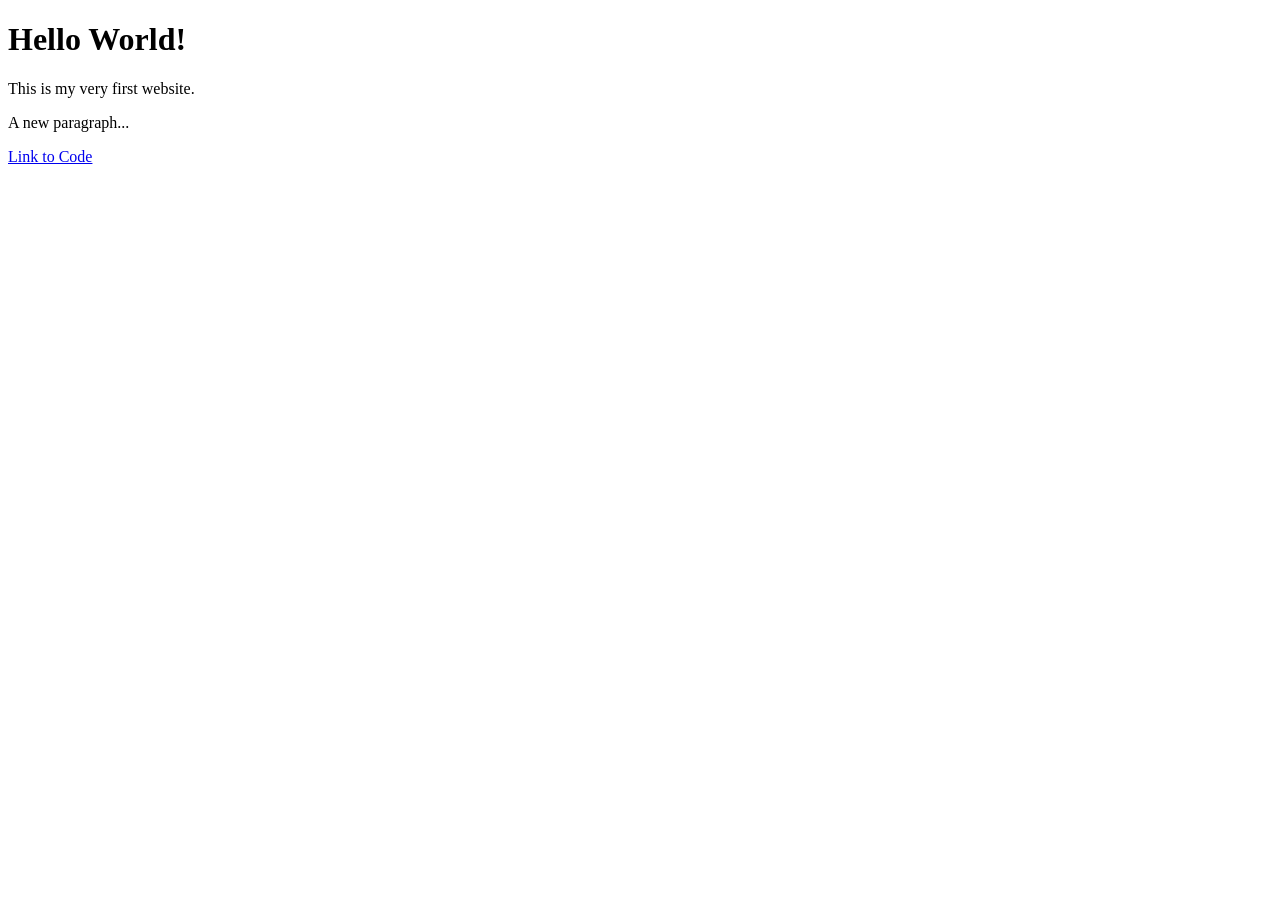
<file: index.html>
<!doctype html>
<html>
  <head>
    <title>My First Website</title>
  </head>

  <body>
    <h1>Hello World!</h1>
    <p>This is my very first website.</p>
	<p>A new paragraph...</p>
	<a href="https://github.com/dbingema/D3.js-and-React-Course">Link to Code</a>
	
		
	<!-- Load D3.js from CDN -->
	<script src="https://d3js.org/d3.v7.min.js"></script>

	<script>
	  // Data
	  const data = [
		{ name: "A", value: 1 },
		{ name: "B", value: 5 },
		{ name: "C", value: 8 },
		{ name: "D", value: 10 }
	  ];

	  // Define chart dimensions
	  const width = 500;
	  const height = 300;
	  const margin = 40;

	  // Create SVG element
	  const svg = d3.select("body")
		.append("svg")
		.attr("width", width)
		.attr("height", height);

	  // Define scale for bar heights
	  const yScale = d3.scaleLinear()
		.domain([0, d3.max(data, d => d.value)])
		.range([height - margin, margin]);

	  // Define scale for bar positions
	  const xScale = d3.scaleBand()
		.domain(data.map(d => d.name))
		.range([margin, width - margin])
		.padding(0.2);

	  // Create bars
	  svg.selectAll("rect")
		.data(data)
		.enter()
		.append("rect")
		.attr("x", d => xScale(d.name))
		.attr("y", d => yScale(d.value))
		.attr("width", xScale.bandwidth())
		.attr("height", d => height - margin - yScale(d.value))
		.attr("fill", "steelblue");

	  // Add labels below the bars
	  svg.selectAll("text")
		.data(data)
		.enter()
		.append("text")
		.text(d => d.name)
		.attr("x", d => xScale(d.name) + xScale.bandwidth() / 2)
		.attr("y", height - margin + 20)
		.attr("text-anchor", "middle")
		.attr("font-size", "14px");
	</script>


  </body>
</html>
</file>
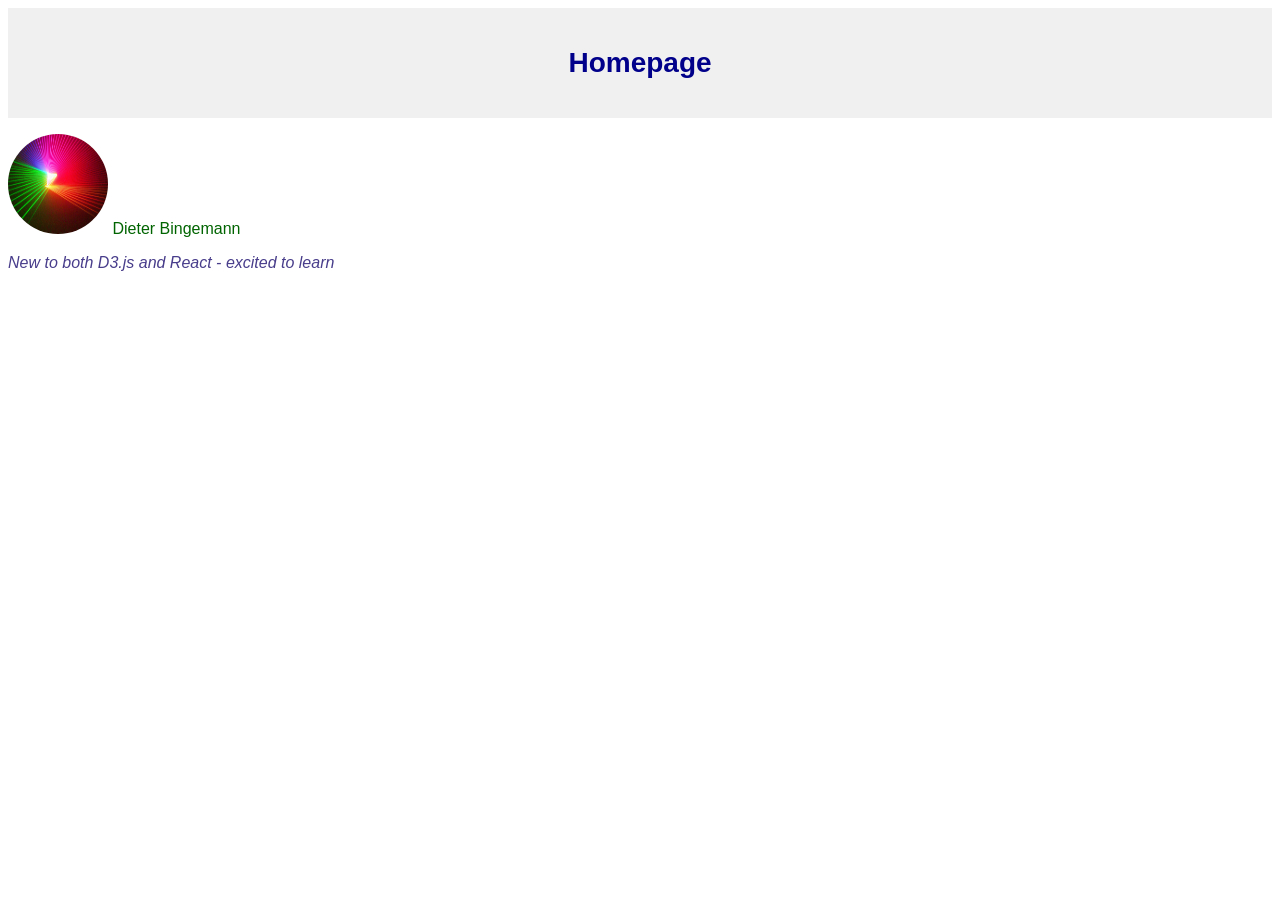
<file: homepage/index.html>
<!doctype html>
<html>
  <head>
    <title>Homepage</title>
    <!-- Importing CSS script -->
    <link rel="stylesheet" href="style.css" />
  </head>

  <body>
    <header id="main-header">
      <h1>Homepage</h1>
    </header>
    <p id="name">
      <img
        id="icon"
        src="59038-1536x864-[DesktopNexus.com].jpg"
        width="100"
        height="100"
      />
      Dieter Bingemann
    </p>
    <p id="tag-line">New to both D3.js and React - excited to learn</p>
  </body>
</html>
</file>
<file: homepage/style.css>
#main-header {
  background-color: #f0f0f0;
  color: #333333;
  padding: 20px;
  text-align: center;
}
h1 {
  font-family: "Gill Sans", "Gill Sans MT", Calibri, "Trebuchet MS", sans-serif;
  font-size: 28px;
  font-style: bold;
  color: darkblue;
}
#icon {
  border-radius: 50%;
}
#name {
  font-family: Verdana, Geneva, Tahoma, sans-serif;
  font-size: 16px;
  color: darkgreen;
}
#tag-line {
  font-family: Verdana, Geneva, Tahoma, sans-serif;
  font-size: 16px;
  font-style: italic;
  color: darkslateblue;
}
</file>
